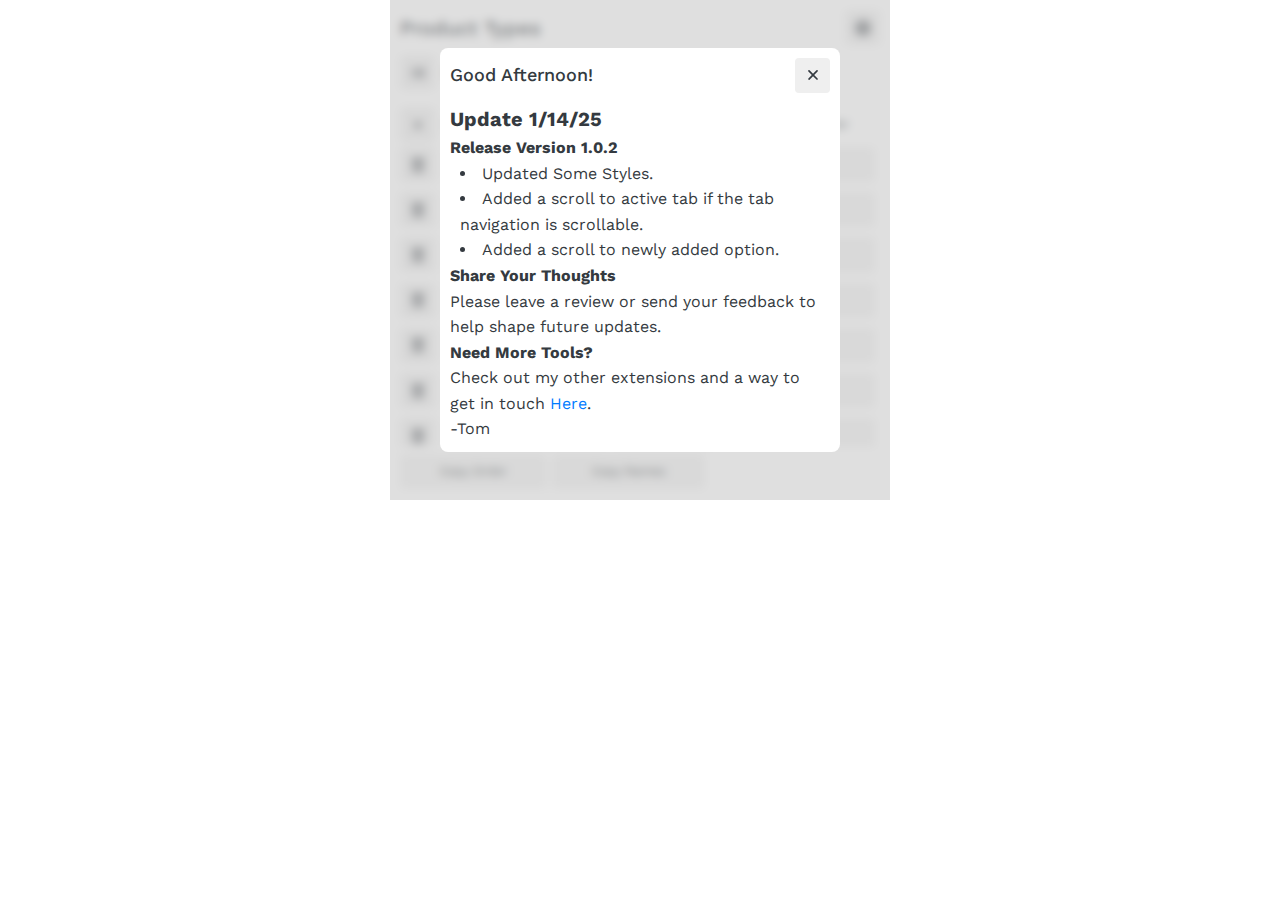
<file: index.html>
<!DOCTYPE html>
<html lang="en">

<head>
    <meta charset="UTF-8">
    <meta name="viewport" content="width=device-width, initial-scale=1.0">
    <title>Product Types Formatter</title>
    <!-- reset -->
    <link rel="stylesheet" href="./assets/styles/reset.css">
    <!-- theme styles -->
    <link rel="stylesheet" href="./assets/styles/theme.css">
    <!-- styles -->
    <link rel="stylesheet" href="./assets/styles/styles.css">
    <!-- jquery -->
    <!-- <script src="https://code.jquery.com/jquery-3.5.1.min.js"></script> -->
    <script src="./lib/jquery.js"></script>
</head>

<body>


    <div class="po_app_container">

        <!-- Product type Menu -->
        <div class="po_modal_cont " id="product_type_menu_modal">
            <div class="po_modal_inner product_type_menu">
                <div class="po_modal_header po_tab_navigation_header">
                    <p class="title title_md">Product Types</p>
                    <button id="product_type_menu_modal_close" class="po_icon_button subtle">
                        <svg xmlns="http://www.w3.org/2000/svg" height="20px" viewBox="0 -960 960 960" width="20px">
                            <path
                                d="M481-424.85 315.08-257.92q-13.31 13.3-27.89 12.5-14.57-.81-28.27-14.5-12.69-13.7-12.19-27.58.5-13.88 13.19-27.58L423.85-480 257.92-647.92q-12.3-13.31-12-27.39.31-14.07 13-27.77 13.7-13.69 28.58-14.19 14.88-.5 28.58 13.19L481-537.15l163.92-166.93q13.31-13.3 28.39-13 15.07.31 28.77 14 12.69 13.7 12.19 27.58-.5 13.88-13.19 27.58L536.15-480l164.93 165.92q12.3 12.31 13 26.39.69 14.07-12 27.77-13.7 13.69-28.58 14.19-14.88.5-28.58-13.19L481-424.85Z" />
                        </svg>
                    </button>
                </div>

                <div class="po_modal_body po_tab_navigation scrollable" id="po_tab_navigation_bar">
                    <!-- this is where the product types will be dynamically added -->


                </div>

                <div class="po_menu_add_new_type_form">
                    <div class="po_form_group">
                        <label for="product_type_name" class="po_form_label txt_sml">Add New Product Type</label>
                        <input type="text" id="product_type_name" class="po_form_control"
                            placeholder="Enter product type name">
                    </div>
                    <div class="po_form_group">
                        <button id="create_product_type_btn" class="po_btn">Add Product Type</button>
                    </div>
                </div>
            </div>
        </div>

        <!-- Add Edit product type modal -->
        <div class="po_modal_cont" id="edit_product_type_modal">
            <div class="po_modal_inner">
                <div class="po_modal_header">
                    <p class="title title_md">Edit Product Type</p>
                    <button id="edit_product_type_modal_close" class="po_icon_button subtle">
                        <svg xmlns="http://www.w3.org/2000/svg" height="20px" viewBox="0 -960 960 960" width="20px">
                            <path
                                d="M481-424.85 315.08-257.92q-13.31 13.3-27.89 12.5-14.57-.81-28.27-14.5-12.69-13.7-12.19-27.58.5-13.88 13.19-27.58L423.85-480 257.92-647.92q-12.3-13.31-12-27.39.31-14.07 13-27.77 13.7-13.69 28.58-14.19 14.88-.5 28.58 13.19L481-537.15l163.92-166.93q13.31-13.3 28.39-13 15.07.31 28.77 14 12.69 13.7 12.19 27.58-.5 13.88-13.19 27.58L536.15-480l164.93 165.92q12.3 12.31 13 26.39.69 14.07-12 27.77-13.7 13.69-28.58 14.19-14.88.5-28.58-13.19L481-424.85Z" />
                        </svg>
                    </button>
                </div>
                <div class="po_modal_body">
                    <div class="po_form_group">
                        <label for="option_name_input" class="po_form_label">Name</label>
                        <input type="text" id="product_type_edit_name_input" class="po_form_control"
                            placeholder="Enter an Product Type Name...">
                    </div>
                    <div class="po_form_group">
                        <button id="edit_product_type_save_btn" data-editpt="" class="po_btn">Save</button>
                    </div>
                </div>
            </div>
        </div>

        <!-- Release Notes Modal -->
        <div class="po_modal_cont" id="release_notes_modal">
            <div class="po_modal_inner">
                <div class="po_modal_header">
                    <p class="title title_md" id="release_notes_header">Release Notes</p>
                    <button id="release_notes_modal_close" class="po_icon_button subtle">
                        <svg xmlns="http://www.w3.org/2000/svg" height="20px" viewBox="0 -960 960 960" width="20px">
                            <path
                                d="M481-424.85 315.08-257.92q-13.31 13.3-27.89 12.5-14.57-.81-28.27-14.5-12.69-13.7-12.19-27.58.5-13.88 13.19-27.58L423.85-480 257.92-647.92q-12.3-13.31-12-27.39.31-14.07 13-27.77 13.7-13.69 28.58-14.19 14.88-.5 28.58 13.19L481-537.15l163.92-166.93q13.31-13.3 28.39-13 15.07.31 28.77 14 12.69 13.7 12.19 27.58-.5 13.88-13.19 27.58L536.15-480l164.93 165.92q12.3 12.31 13 26.39.69 14.07-12 27.77-13.7 13.69-28.58 14.19-14.88.5-28.58-13.19L481-424.85Z" />
                        </svg>
                    </button>
                </div>
                <div id="release_notes_body" class="po_modal_body scrollable scroll_y">

                </div>
            </div>
        </div>

        <!-- Add New Option -->
        <div class="po_modal_cont" id="add_new_option_modal">
            <div class="po_modal_inner">
                <div class="po_modal_header">
                    <p class="title title_md">Add Option</p>
                    <button id="add_new_option_modal_close" class="po_icon_button subtle">
                        <svg xmlns="http://www.w3.org/2000/svg" height="20px" viewBox="0 -960 960 960" width="20px">
                            <path
                                d="M481-424.85 315.08-257.92q-13.31 13.3-27.89 12.5-14.57-.81-28.27-14.5-12.69-13.7-12.19-27.58.5-13.88 13.19-27.58L423.85-480 257.92-647.92q-12.3-13.31-12-27.39.31-14.07 13-27.77 13.7-13.69 28.58-14.19 14.88-.5 28.58 13.19L481-537.15l163.92-166.93q13.31-13.3 28.39-13 15.07.31 28.77 14 12.69 13.7 12.19 27.58-.5 13.88-13.19 27.58L536.15-480l164.93 165.92q12.3 12.31 13 26.39.69 14.07-12 27.77-13.7 13.69-28.58 14.19-14.88.5-28.58-13.19L481-424.85Z" />
                        </svg>
                    </button>
                </div>
                <div class="po_modal_body">
                    <div class="po_form_group">
                        <label for="option_name_input" class="po_form_label">Option Name</label>
                        <input type="text" id="option_name_input" class="po_form_control"
                            placeholder="Enter an option name">
                    </div>
                    <div class="po_form_group">
                        <button id="create_new_option_btn" class="po_btn">Add Option</button>
                    </div>
                </div>
            </div>
        </div>

        <!-- Settings Modal -->
        <div class="po_modal_cont " id="settings_modal">
            <div class="po_modal_inner">
                <div class="po_modal_header">
                    <p class="title title_md">Settings</p>
                    <button id="settings_modal_button_close" class="po_icon_button subtle">
                        <svg xmlns="http://www.w3.org/2000/svg" height="20px" viewBox="0 -960 960 960" width="20px">
                            <path
                                d="M481-424.85 315.08-257.92q-13.31 13.3-27.89 12.5-14.57-.81-28.27-14.5-12.69-13.7-12.19-27.58.5-13.88 13.19-27.58L423.85-480 257.92-647.92q-12.3-13.31-12-27.39.31-14.07 13-27.77 13.7-13.69 28.58-14.19 14.88-.5 28.58 13.19L481-537.15l163.92-166.93q13.31-13.3 28.39-13 15.07.31 28.77 14 12.69 13.7 12.19 27.58-.5 13.88-13.19 27.58L536.15-480l164.93 165.92q12.3 12.31 13 26.39.69 14.07-12 27.77-13.7 13.69-28.58 14.19-14.88.5-28.58-13.19L481-424.85Z" />
                        </svg>
                    </button>
                </div>
                <div class="po_modal_body scrollable">
                    <div class="po_form_group">
                        <div class="po_form_group_checkbox_cont">
                            <input id="enable_release_notes_checkbox" class="po_checkbox_input" type="checkbox" checked>
                            <label class="po_form_label">Enable Release Notes</label>
                        </div>
                    </div>
                    <div class="po_form_group">
                        <div class="po_form_group_checkbox_cont">
                            <input id="add_sort_id_setting_checkbox" class="po_checkbox_input" type="checkbox" checked>
                            <label class="po_form_label">Add Sort Number to Title</label>
                        </div>
                        <p class="txt_sml note" id="settings_release_version">This will add the ID whether Original or
                            specified to the front of the title ex: "1. Format" etc..</p>
                    </div>
                    <div class="po_form_group">
                        <label class="po_form_label">Saved Data</label>
                        <button id="clear_all_data_btn" class="po_btn">Clear</button>
                        <p class="txt_sml note" id="settings_release_version">All saved data is local to your browser.
                            You can ultimately remove all data by clearing local storage cache.</p>
                    </div>
                    <p class="txt_sml note" id="settings_release_version">Version 1.0.3</p>
                </div>
            </div>
        </div>

        <div class="po_header">
            <div class="po_header_title_cont">
                <p class="title title_lg">Product Types</p>
                <button data-tooltip="Settings" id="po_open_settings_btn" class="po_icon_button subtle tooltip_cont">
                    <svg xmlns="http://www.w3.org/2000/svg" height="20px" viewBox="0 -960 960 960" width="20px">
                        <path
                            d="M418.69-84q-9.46 0-17.3-5.29-7.83-5.28-10.16-14.71l-16.77-94.85q-20.07-8.38-43.24-20.53-23.16-12.15-40.91-28.31L199-215.23q-8.85 2.31-18.38-.89-9.54-3.19-13.08-11.8l-62.08-112.16q-3.54-8.61-3.07-16.77.46-8.15 7.46-13.92l70.92-62q-1.38-11.85-2.96-24.42-1.58-12.58-1.58-25.43 0-11.94 1.58-23.84t2.96-24.77l-69.92-60q-7-5.77-7.27-14.62-.27-8.84 3.27-17.46l61.69-108q3.54-8.23 12.58-11.11 9.03-2.89 17.88-1.58l86.92 30.08q19.47-16.46 42.89-28.96t46.27-22.27L391.23-858q1.23-9.85 9.62-14.92 8.38-5.08 17.84-5.08h122.62q9.46 0 17.84 5.08 8.39 5.07 9.62 14.92l15.77 94.23q23 10.54 45.57 22.27 22.58 11.73 42.43 28.58L760.39-744q8.56-2.31 17.82 1.08 9.25 3.38 13.63 11.61l61.7 108.39q3.54 8.61 3.07 17.27-.46 8.65-7.46 14.42l-73.46 63.15q2.15 11.69 3.35 24.12 1.19 12.42 1.19 23.96 0 11.15-1.39 23.58-1.38 12.42-1.76 25.27l70.3 60.38q7 5.77 8.16 14.42 1.15 8.66-2.39 17.27l-60.31 110.77q-3.53 8.62-13.6 11.81-10.06 3.19-19.24.88l-92.46-32.46q-18.85 15.85-39.31 27.46-20.46 11.62-42.69 20.39L568.77-104q-2.33 9.43-10.16 14.71-7.84 5.29-17.3 5.29H418.69ZM461-162h36.46L517-263.15q38.62-7 71.87-25.82 33.26-18.82 59.98-49.8L743.23-307l19.39-30-74.77-67.38q6-18.54 9.8-37.7 3.81-19.15 3.81-39.65 0-20.89-3.31-38.42-3.3-17.54-9.3-38.7L763.38-625 746-655l-96.54 30.38q-22.08-28.46-58.51-49.21-36.43-20.76-74.33-27.02L499-800h-39.38l-16.24 97.77q-41.61 7.23-76.03 27.15-34.43 19.93-59.97 51.46L214-655l-19.38 30L268-557.62q-6 20.24-9.5 39.12t-3.5 36.31q0 17.19 3.5 36.69 3.5 19.5 9.12 42.12l-73 66.38L214-307l94-31q28.77 31.38 62.69 50.31 33.93 18.92 72.31 25.92L461-162Zm14.46-168q63.52 0 107.76-44.24T627.46-482q0-63.52-44.24-107.76T475.46-634q-62.54 0-107.27 44.24T323.46-482q0 63.52 44.73 107.76T475.46-330ZM479-481Z" />
                    </svg>
                </button>
            </div>

            <div class="po_tab_navigation_cont">
                <button data-tooltip="Product Type Menu" id="open_product_type_menu_btn"
                    class="po_icon_button subtle tooltip_cont">
                    <svg xmlns="http://www.w3.org/2000/svg" height="20px" viewBox="0 -960 960 960" width="20px">
                        <path
                            d="M337.08-610.69q-16.15 0-27.08-11.42-10.92-11.42-10.92-27.45 0-16.04 10.92-27.09 10.93-11.04 27.08-11.04H790q16.15 0 27.07 10.85Q828-665.99 828-649.96q0 16.04-10.93 27.65-10.92 11.62-27.07 11.62H337.08Zm0 168.69q-16.15 0-27.08-11.42-10.92-11.42-10.92-27.45 0-16.04 10.92-27.08Q320.93-519 337.08-519H790q16.15 0 27.07 10.85Q828-497.3 828-481.27q0 16.04-10.93 27.65Q806.15-442 790-442H337.08Zm0 168.69q-16.15 0-27.08-11.42-10.92-11.42-10.92-27.45 0-16.04 10.92-27.08 10.93-11.05 27.08-11.05H790q16.15 0 27.07 10.85Q828-328.61 828-312.58q0 16.04-10.93 27.66-10.92 11.61-27.07 11.61H337.08ZM175.31-602.38q-17.11 0-30.21-14.4-13.1-14.4-13.1-32.3 0-17.56 13.1-30.74T175.81-693q17.6 0 30.2 12.92 12.61 12.91 12.61 32 0 16.9-12.46 31.3-12.45 14.4-30.85 14.4Zm0 167.3q-17.11 0-30.21-13.68Q132-462.43 132-479.5q0-19.46 13.1-32.82 13.1-13.37 30.71-13.37 17.6 0 30.2 13.22 12.61 13.21 12.61 33.47 0 16.57-12.46 30.24-12.45 13.68-30.85 13.68Zm0 167.08q-17.11 0-30.21-14.4-13.1-14.4-13.1-32.29 0-17.57 13.1-30.75t30.71-13.18q17.6 0 30.2 13.03 12.61 13.03 12.61 31.4 0 17.39-12.46 31.79-12.45 14.4-30.85 14.4Z" />
                    </svg>
                </button>
                <p class="title title_sm" id="product_type_display_title"></p>
            </div>
        </div>

        <div class="po_main_content_cont ">
            <!-- this container is flex grow and will scroll when overflow y -->
            <div id="po_option_table_head">
                <div class="po_option_table_row">
                    <div class="po_option_table_cell">

                        <button id="add_new_option_button" data-tooltip="Add a new Product Option"
                            class="po_icon_button subtle tooltip_cont">
                            <svg xmlns="http://www.w3.org/2000/svg" height="20px" viewBox="0 -960 960 960" width="20px">
                                <path
                                    d="M441-442H267q-16.05 0-27.52-11.42Q228-464.84 228-480.8q0-15.97 11.48-27.58Q250.95-520 267-520h174v-174q0-16.05 11.42-27.52Q463.84-733 479.8-733q15.97 0 27.58 11.48Q519-710.05 519-694v174h174q16.05 0 27.52 11.42Q732-497.16 732-481.2q0 15.97-11.48 27.58Q709.05-442 693-442H519v174q0 16.05-11.42 27.52Q496.16-229 480.2-229q-15.97 0-27.58-11.48Q441-251.95 441-268v-174Z" />
                            </svg>
                        </button>
                    </div>
                    <div class="po_option_table_cell table_header_cells">
                        <p class="txt_sml">Option Name</p>
                    </div>

                    <div class="po_option_table_cell table_header_cells">
                        <button id="po_reset_rename_column_btn" class="po_icon_button sml subtle tooltip_cont"
                            data-tooltip="Reset Rename Column">
                            <svg xmlns="http://www.w3.org/2000/svg" height="20px" viewBox="0 -960 960 960" width="20px">
                                <path
                                    d="M480.54-178q-123.63 0-211.81-88.17-88.19-88.17-88.19-211.77 0-123.6 88.19-213.83Q356.91-782 480.54-782q67.15 0 123.27 30.19 56.11 30.2 97.65 74.04V-743q0-16.05 11.42-27.52Q724.3-782 740.26-782q15.97 0 27.58 11.48 11.62 11.47 11.62 27.52v174.46q0 18.67-13.24 31.91-13.25 13.24-31.91 13.24H559.85q-16.05 0-27.53-11.41-11.47-11.42-11.47-27.39 0-15.96 11.47-27.58 11.48-11.61 27.53-11.61h102q-30.62-43.93-77.7-70.27Q537.08-698 480.54-698q-93 0-157.5 64t-64.5 156q0 93 64.5 157.5t157.5 64.5q74.73 0 133.17-45.62 58.44-45.61 76.29-116.69 4.69-14.92 18.23-23.27 13.54-8.34 29.03-5.5 15.2 2.85 24.59 13 9.38 10.16 7.69 25.08-23.16 100.69-103.2 165.84Q586.3-178 480.54-178Z" />
                            </svg>
                        </button>
                        <p class="txt_sml ">Rename</p>
                    </div>

                    <div class="po_option_table_cell table_header_cells">
                        <button id="po_reset_order_column_btn" class="po_icon_button sml subtle tooltip_cont"
                            data-tooltip="Reset Sort Order Column">
                            <svg xmlns="http://www.w3.org/2000/svg" height="20px" viewBox="0 -960 960 960" width="20px">
                                <path
                                    d="M480.54-178q-123.63 0-211.81-88.17-88.19-88.17-88.19-211.77 0-123.6 88.19-213.83Q356.91-782 480.54-782q67.15 0 123.27 30.19 56.11 30.2 97.65 74.04V-743q0-16.05 11.42-27.52Q724.3-782 740.26-782q15.97 0 27.58 11.48 11.62 11.47 11.62 27.52v174.46q0 18.67-13.24 31.91-13.25 13.24-31.91 13.24H559.85q-16.05 0-27.53-11.41-11.47-11.42-11.47-27.39 0-15.96 11.47-27.58 11.48-11.61 27.53-11.61h102q-30.62-43.93-77.7-70.27Q537.08-698 480.54-698q-93 0-157.5 64t-64.5 156q0 93 64.5 157.5t157.5 64.5q74.73 0 133.17-45.62 58.44-45.61 76.29-116.69 4.69-14.92 18.23-23.27 13.54-8.34 29.03-5.5 15.2 2.85 24.59 13 9.38 10.16 7.69 25.08-23.16 100.69-103.2 165.84Q586.3-178 480.54-178Z" />
                            </svg>
                        </button>
                        <p class="txt_sml ">Order</p>
                    </div>
                </div>
            </div>
            <div id="po_option_table" class="po_option_table scrollable">
                <div class="po_option_table_body" id="product_type_options_table">
                    <!-- these will be dynamically added -->

                </div>
            </div>

            <p id="intro_text" class="txt_lg">Please create a product type to get started</p>

        </div>

        <div class="po_copy_output_container">
            <button id="po_copy_order_output_btn" class="po_btn subtle">Copy Order</button>
            <button id="po_copy_names_output_btn" class="po_btn subtle">Copy Names</button>
        </div>

        <p id="po_main_tool_tip" class="tool_tip"></p>
        <p id="po_notification_popper" class=""></p>
    </div>
    <script src="./assets/release/releaseNotes.js"></script>
    <script src="./assets/js/variables.js"></script>
    <script src="./assets/js/helpers.js"></script>
    <script src="./assets/js/blocks.js"></script>
    <script src="./assets/js/store.js"></script>
    <script src="./app.js"></script>
    <script src="./assets/js/visuals.js"></script>
</body>

</html>
</file>
<file: assets/styles/theme.css>
/* icon filter link 
    - https://fonts.google.com/icons?selected=Material+Symbols+Rounded:add:FILL@0;wght@300;GRAD@200;opsz@20&icon.style=Rounded&icon.size=20&icon.color=%23e8eaed&icon.query=plus
*/

:root {
    --color-primary: #007bff;
    --color-primary-40: #006fe6;
    --color-secondary: #6c757d;
    --color-success: #28a745;
    --color-danger: #dc3545;
    --color-warning: #ffc107;
    --color-info: #17a2b8;
    --color-light: #f8f9fa;
    --color-dark: #343a40;

    --container-bkg-0: hsl(0, 0%, 100%);
    --container-bkg-1: #f2f2f2;
    --container-bkg-2: hsl(0, 0%, 85%);
    --container-bkg-3: hsl(0, 0%, 75%);

    --modal-bkg: hsla(0, 0%, 75%, 0.50);
    --modal-bkg-blur: 5px;

    --border-radius-small: 0.25rem;
    --border-radius-medium: 0.5rem;
    --border-radius-large: 0.75rem;

    --padding-small: 0.25rem 0.5rem;
    --padding-medium: 0.5rem 1rem;
    --padding-large: 0.75rem 1.5rem;

    --font-size-title-large: 2rem;
    --font-size-title-medium: 1.75rem;
    --font-size-title-small: 1.5rem;
    --font-size-normal-large: 1.25rem;
    --font-size-normal-small: 0.875rem;
}

body {
    color: var(--color-dark);
    fill: var(--color-dark);
}

.p_l_20 {
    padding-left: 20px;
}

.p_l_25 {
    padding-left: 25px;

}

ul,ol{
    list-style: inside;
    padding-left: 10px;
}
.release_message a{
    color: var(--color-primary);
}
.release_message a:hover{
    color: var(--color-primary-40);
    text-decoration: underline;
}

input,
button,
textarea {
    font-size: 12px;
    border: none;
    border-radius: var(--border-radius-small);
    outline: unset;
}

.po_btn {
    cursor: pointer;
    color: var(--color-light);
    background-color: var(--color-primary);
    padding: 8px 40px;
}

.po_btn:hover {
    background-color: var(--color-primary-40);
}

button.po_icon_button {
    cursor: pointer;
    display: flex;
    justify-content: center;
    align-items: center;
    height: 35px;
    width: 35px;
}

button.po_icon_button.sml {
    cursor: pointer;
    display: flex;
    justify-content: center;
    align-items: center;
    height: 25px;
    width: 25px;
}

button.po_icon_button.sml svg {
    width: 12px;
    height: 12px;
}

.po_btn.subtle:hover,
.po_icon_button.sml.subtle:hover,
.po_icon_button.subtle:hover {
    background-color: var(--color-primary);
}

.po_btn.subtle:hover,
.po_icon_button.subtle:hover>svg {
    fill: var(--color-light);
    color: var(--color-light);
}

.po_icon_button.sml.danger:hover,
.po_icon_button.danger:hover {
    background-color: var(--color-danger);
}

.po_icon_button.danger:hover>svg {
    fill: var(--color-light);
}


input {
    background-color: var(--container-bkg-1);
    padding: 8px 10px;
}

input:focus-within {
    box-shadow: inset 0px 0px 0px 2px var(--color-primary);
}
.po_form_group_checkbox_cont{
    display: flex;
    align-items: center;
    gap: 10px;
}
.po_checkbox_input{
    height: 20px;
    width: 20px;
}

.po_btn.subtle {
    color: var(--color-dark);
    background-color: var(--container-bkg-1);
}

.note {
    font-style: italic;
    font-size: smaller;
}

.txt_sml {
    font-size: 12px;
    font-weight: 400;
}

.txt_md {
    font-size: 14px;
    font-weight: 400;
}

.txt_lg {
    font-size: 16px;
    font-weight: 400;
}

.txt_sml.txt_sml_50 {
    color: var(--color-dark);
}

.title {
    font-weight: 500;
}

.title_sml {
    font-size: 16px;
}

.title_md {
    font-size: 18px;
}

.title_lg {
    font-size: 20px;
}

.hidden {
    opacity: 0;
    width: 0;
    position: absolute;
}

/* truncate single line text */
.truncate {
    white-space: nowrap;
    overflow: hidden;
    text-overflow: ellipsis;
}

.po_modal_cont {
    background-color: var(--modal-bkg);
    backdrop-filter: blur(var(--modal-bkg-blur));
    position: absolute;
    width: 100%;
    height: 100%;
    left: -20000px;
    top: -20000px;
    display: flex;
    justify-content: center;
    align-items: center;
    z-index: -1;
    opacity: 0;
    transition: opacity 150ms ease-out;
}

.po_modal_cont.active {
    left: 0;
    top: 0;
    z-index: 9;
    opacity: 1;
    transition: opacity 150ms ease-in;
}

.po_modal_inner {
    width: 80%;
    height: max-content;
    padding: 10px;
    background-color: var(--container-bkg-0);
    border-radius: var(--border-radius-medium);
}

.po_modal_header {
    display: flex;
    justify-content: space-between;
    align-items: center;
    margin-bottom: 10px;
}

.po_form_group {
    display: flex;
    flex-direction: column;
    gap: 7px;
}

.po_form_group:not(:last-child) {
    margin-bottom: 10px;
}

.active_tooltip {
    anchor-name: --tooltip;
}

.tool_tip {
    content: attr(data-tooltip);
    position: absolute;
    position-anchor: --tooltip;
    position-try-fallbacks: --bottom;
    top: anchor(50%);
    right: anchor(left);
    transform: translate(0, -50%);
    margin: auto 7px;
    background-color: var(--container-bkg-1);
    color: var(--color-dark);
    padding: 3px 7px;
    font-size: small;
    border-radius: 4px;
    white-space: nowrap;
    transition: opacity 100ms ease-in;
    opacity: 1;
    z-index: 9;
    box-shadow: 0px 3px 6px 0px rgba(0, 0, 0, 0.11);
}


@position-try --bottom {
    left: anchor(right);
    right: unset;
}

.scrollable::-webkit-scrollbar {
    width: 5px;
    height: 5px;
}

.scrollable::-webkit-scrollbar-track {
    border-radius: 10px;
    background-color: var(--container-bkg-1);
}

.scrollable::-webkit-scrollbar-thumb {
    background-color: var(--container-bkg-2);
    border-radius: 10px;

}

.scrollable::-webkit-scrollbar-thumb:hover {
    background-color: var(--color-primary);
    cursor: grab;
}
.scrollable.scroll_y::-webkit-scrollbar-thumb:hover {
    background-color: var(--color-primary);
    cursor: grab;
}

#po_notification_popper {
    position: absolute;
    z-index: -1;
    left: 50%;
    transform: translate(-50%, -20px);
    background-color: var(--color-primary);
    color: var(--color-light);
    padding: 3px 7px;
    border-radius: var(--border-radius-small);
    max-width: 300px;
    opacity: 0;
    transition: transform 150ms ease-out, opacity 150ms ease-out;
}

#po_notification_popper.active {
    z-index: 999;
    transform: translate(-50%, 0);
    opacity: 1;
    transition: transform 150ms ease-in, opacity 150ms ease-in;
}
</file>
<file: assets/styles/styles.css>
.po_app_container {
    position: relative;
    padding: 10px;
    width: 500px;
    min-height: 500px;
    display: flex;
    flex-direction: column;
    margin: auto;
}

#product_type_menu_modal {
    flex-direction: column;
    align-items: flex-start;
}

.product_type_menu {
    /* all: unset; */
    height: 100%;
    position: relative;
    width: 60%;
    /* flex-grow: 1; */
    display: flex;
    flex-direction: column;
    gap: 10px;
    background-color: var(--container-bkg-0);
    left: 0;
    padding: 10px;
    border-radius: 0 var(--border-radius-medium) var(--border-radius-medium) 0;
}

.po_menu_tab_item::before {
    content: '';
    position: absolute;
    height: 0%;
    width: 3px;
    left: 4px;
    top: 50%;
    transform: translateY(-50%);
    background-color: var(--color-primary);
    border-radius: 10pc;
    transition: opacity 150ms ease-out;
}

.po_menu_tab_item.active::before {
    opacity: 1;
    height: 60%;
    transition: opacity 150ms ease-in;
}

.po_menu_tab_item.active:hover::before {
    opacity: 1;
    height: 70%;
    transition: opacity 150ms ease-in;
}


.po_menu_tab_item:hover {
    background-color: var(--container-bkg-1);
}


.po_menu_tab_item {
    padding: 0 5px 0 10px;
    position: relative;
    display: flex;
    border-radius: var(--border-radius-small);
    width: 100%;
    gap: 5px;
    justify-content: space-between;
}

.po_menu_tab_item:not(:last-child) {
    margin-bottom: 5px;
}

.po_menu_tab_item_name_cont {
    display: flex;
    align-items: center;
    max-width: 75%;
}

.po_menu_tab_item_btn {
    position: absolute;
    left: 0;
    top: 0;
    height: 100%;
    width: 80%;
    z-index: 5;
    cursor: pointer;
}

.po_menu_tab_item_name {
    max-width: 100%;
    padding: 8px 10px;
}

.po_menu_tab_item_rename_input {
    display: none;
}

.po_menu_tab_item_action_group {
    display: flex;
    gap: 5px;
    align-items: center;
}

.po_main_content_cont {
    position: relative;
    display: flex;
    flex-direction: column;
    margin-top: 7px;
    flex-grow: 1;
    max-height: 340px;
}

#intro_text {
    position: absolute;
    text-align: center;
    left: 50%;
    top: 50%;
    transform: translate(-50%, -50%);
}

#po_option_table {
    flex-grow: 1;
    overflow-y: auto;
    padding-right: 5px;
    margin-top: 5px;
}

.po_option_table_row {
    display: flex;
    gap: 10px;
    align-items: center;
}

.po_option_table_row:not(:last-child) {
    margin-bottom: 10px;
}

.po_header_title_cont {
    display: flex;
    justify-content: space-between;
    align-items: center;
}

.po_option_table_cell {
    position: relative;
    display: flex;
    align-items: center;
    gap: 5px;
    align-items: center;
}

.po_table_option_input {
    width: 100%;
}

.table_header_cells:nth-child(2),
.option_name_cell{
    width: 100%;
    max-width:160px ;
}


.table_header_cells:nth-child(3),
.option_rename_cell{
    width:100% ;
    max-width:160px ;
}

.po_option_index {
    position: absolute;
    left: 10px;
}

.po_tab_navigation_cont {
    display: flex;
    padding: 10px 0;
    gap: 10px;
    align-items: center;
    scroll-behavior: smooth;
}
.po_tab_navigation_header{
    height: 7%;
}
.po_tab_navigation {
    flex-grow: 1;
    overflow-y: auto;
    max-height: 64%;
}

.po_menu_add_new_type_form{
    height: 22%;
}

.po_tab_item {
    cursor: pointer;
    padding: 7px 10px;
    position: relative;
    width: max-content;
}

.po_tab_item>p {
    white-space: nowrap;
}

.po_tab_item::before {
    content: '';
    position: absolute;
    height: 3px;
    bottom: 0px;
    width: 0%;
    left: 50%;
    transform: translate(-50%);
    opacity: 0;
    background-color: var(--color-primary);
}

.po_tab_item.active::before {
    width: 60%;
    opacity: 1;
    transition: all 150ms ease-in;
}

.po_tab_item:hover::before {
    opacity: 1;
    width: 70%;
    transition: all 150ms ease-in;
}

.po_copy_output_container {
    padding-top: 7px;
}

#release_notes_modal>.po_modal_inner{
    max-height: 90%;
    display: flex;
    flex-direction: column;
}

#release_notes_body{
    overflow-y: auto;
    padding-right: 5px;
}

.release_message{
    max-height: 100%;
}
</file>
